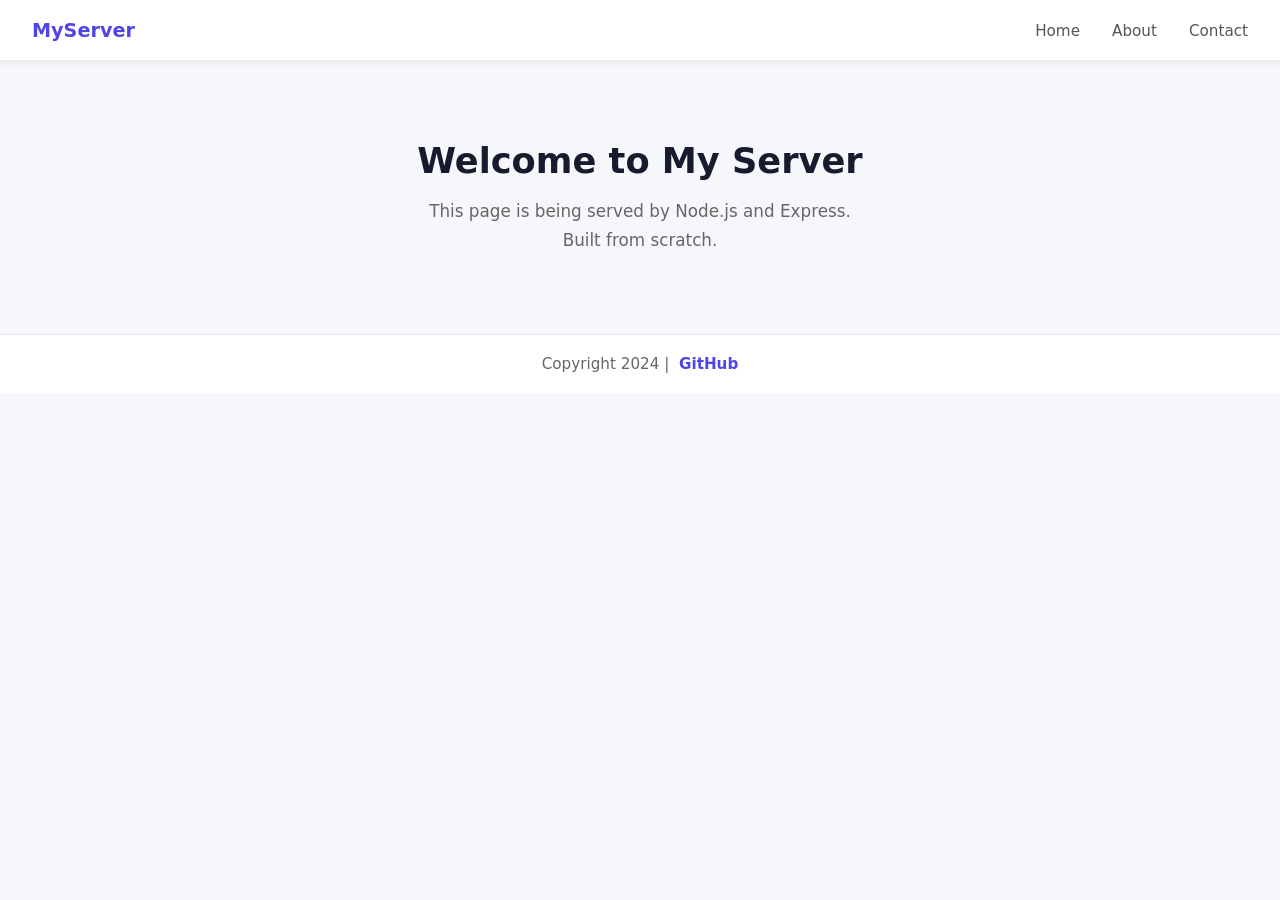
<file: public/index.html>
<!DOCTYPE html>
<html lang="en">
<head>
  <meta charset="UTF-8" />
  <meta name="viewport" content="width=device-width, initial-scale=1.0" />
  <title>My First Server</title>
  <style>
    *, *::before, *::after { box-sizing: border-box; margin: 0; padding: 0; }

    body {
      font-family: 'Segoe UI', system-ui, sans-serif;
      background: #f5f7fa;
      color: #333;
    }

    nav {
      background: #fff;
      box-shadow: 0 2px 8px rgba(0, 0, 0, 0.08);
      display: flex;
      align-items: center;
      justify-content: space-between;
      padding: 0 2rem;
      height: 60px;
      position: sticky;
      top: 0;
    }

    .nav-brand {
      font-size: 1.2rem;
      font-weight: 700;
      color: #4f46e5;
      text-decoration: none;
    }

    .nav-links {
      display: flex;
      gap: 2rem;
      list-style: none;
    }

    .nav-links a {
      text-decoration: none;
      color: #555;
      font-size: 0.95rem;
      font-weight: 500;
      padding: 0.25rem 0;
      border-bottom: 2px solid transparent;
      transition: color 0.2s, border-color 0.2s;
    }

    .nav-links a:hover {
      color: #4f46e5;
      border-bottom-color: #4f46e5;
    }

    main {
      max-width: 680px;
      margin: 80px auto;
      padding: 0 1.5rem;
      text-align: center;
    }

    main h1 {
      font-size: 2.2rem;
      color: #1a1a2e;
      margin-bottom: 1rem;
    }

    main p {
      color: #666;
      line-height: 1.7;
      font-size: 1.05rem;
    }

    footer {
      margin-top: 3rem;
      padding: 1.25rem 1.5rem;
      text-align: center;
      color: #666;
      font-size: 0.95rem;
      background: #fff;
      border-top: 1px solid #e5e7eb;
    }

    footer a {
      color: #4f46e5;
      text-decoration: none;
      font-weight: 600;
      margin-left: 0.3rem;
    }

    footer a:hover {
      text-decoration: underline;
    }
  </style>
  <link rel="stylesheet" href="dark-mode.css">
</head>
<body>

  <nav>
    <a class="nav-brand" href="/">MyServer</a>
    <ul class="nav-links">
      <li><a href="/">Home</a></li>
      <li><a href="/about">About</a></li>
      <li><a href="/contact">Contact</a></li>
    </ul>
  </nav>

  <main>
    <h1>Welcome to My Server</h1>
    <p>This page is being served by Node.js and Express.<br>Built from scratch.</p>
  </main>

  <footer>
    <p>Copyright 2024 | <a href="https://github.com" target="_blank" rel="noopener noreferrer">GitHub</a></p>
  </footer>

</body>
</html>
</file>
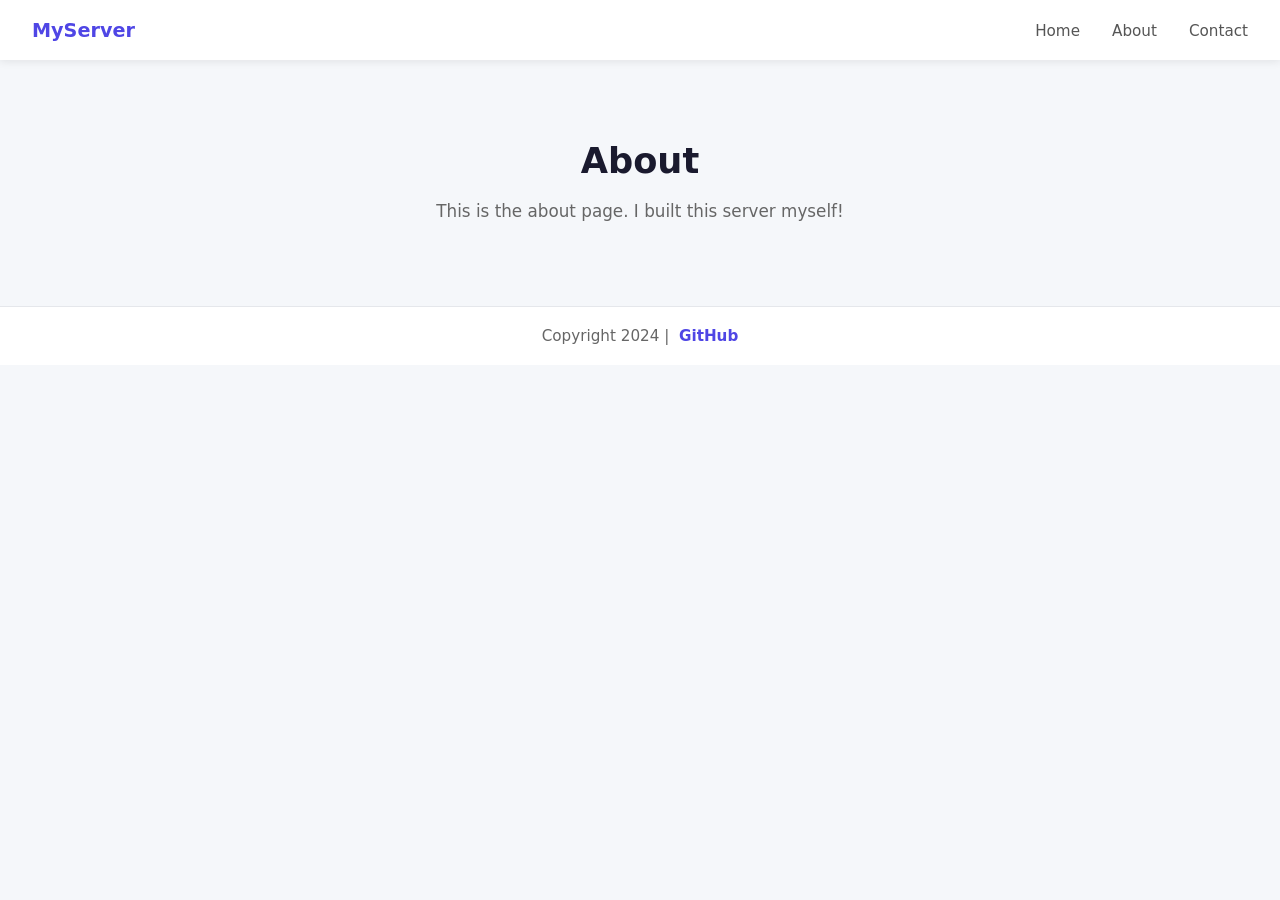
<file: public/about.html>
<!DOCTYPE html>
<html lang="en">
<head>
  <meta charset="UTF-8" />
  <meta name="viewport" content="width=device-width, initial-scale=1.0" />
  <title>About - My First Server</title>
  <style>
    *, *::before, *::after { box-sizing: border-box; margin: 0; padding: 0; }

    body {
      font-family: 'Segoe UI', system-ui, sans-serif;
      background: #f5f7fa;
      color: #333;
    }

    nav {
      background: #fff;
      box-shadow: 0 2px 8px rgba(0, 0, 0, 0.08);
      display: flex;
      align-items: center;
      justify-content: space-between;
      padding: 0 2rem;
      height: 60px;
      position: sticky;
      top: 0;
      z-index: 1000;
    }

    .nav-brand {
      font-size: 1.2rem;
      font-weight: 700;
      color: #4f46e5;
      text-decoration: none;
    }

    .nav-links {
      display: flex;
      gap: 2rem;
      list-style: none;
    }

    .nav-links a {
      text-decoration: none;
      color: #555;
      font-size: 0.95rem;
      font-weight: 500;
      padding: 0.25rem 0;
      border-bottom: 2px solid transparent;
      transition: color 0.2s, border-color 0.2s;
    }

    .nav-links a:hover {
      color: #4f46e5;
      border-bottom-color: #4f46e5;
    }

    main {
      max-width: 680px;
      margin: 80px auto;
      padding: 0 1.5rem;
      text-align: center;
    }

    main h1 {
      font-size: 2.2rem;
      color: #1a1a2e;
      margin-bottom: 1rem;
    }

    main p {
      color: #666;
      line-height: 1.7;
      font-size: 1.05rem;
    }

    footer {
      margin-top: 3rem;
      padding: 1.25rem 1.5rem;
      text-align: center;
      color: #666;
      font-size: 0.95rem;
      background: #fff;
      border-top: 1px solid #e5e7eb;
    }

    footer a {
      color: #4f46e5;
      text-decoration: none;
      font-weight: 600;
      margin-left: 0.3rem;
    }

    footer a:hover {
      text-decoration: underline;
    }
  </style>
  <link rel="stylesheet" href="dark-mode.css">
</head>
<body>
  <nav>
    <a class="nav-brand" href="/">MyServer</a>
    <ul class="nav-links">
      <li><a href="/">Home</a></li>
      <li><a href="/about">About</a></li>
      <li><a href="/contact">Contact</a></li>
    </ul>
  </nav>

  <main>
    <h1>About</h1>
    <p>This is the about page. I built this server myself!</p>
  </main>

  <footer>
    <p>Copyright 2024 | <a href="https://github.com" target="_blank" rel="noopener noreferrer">GitHub</a></p>
  </footer>
</body>
</html>
</file>
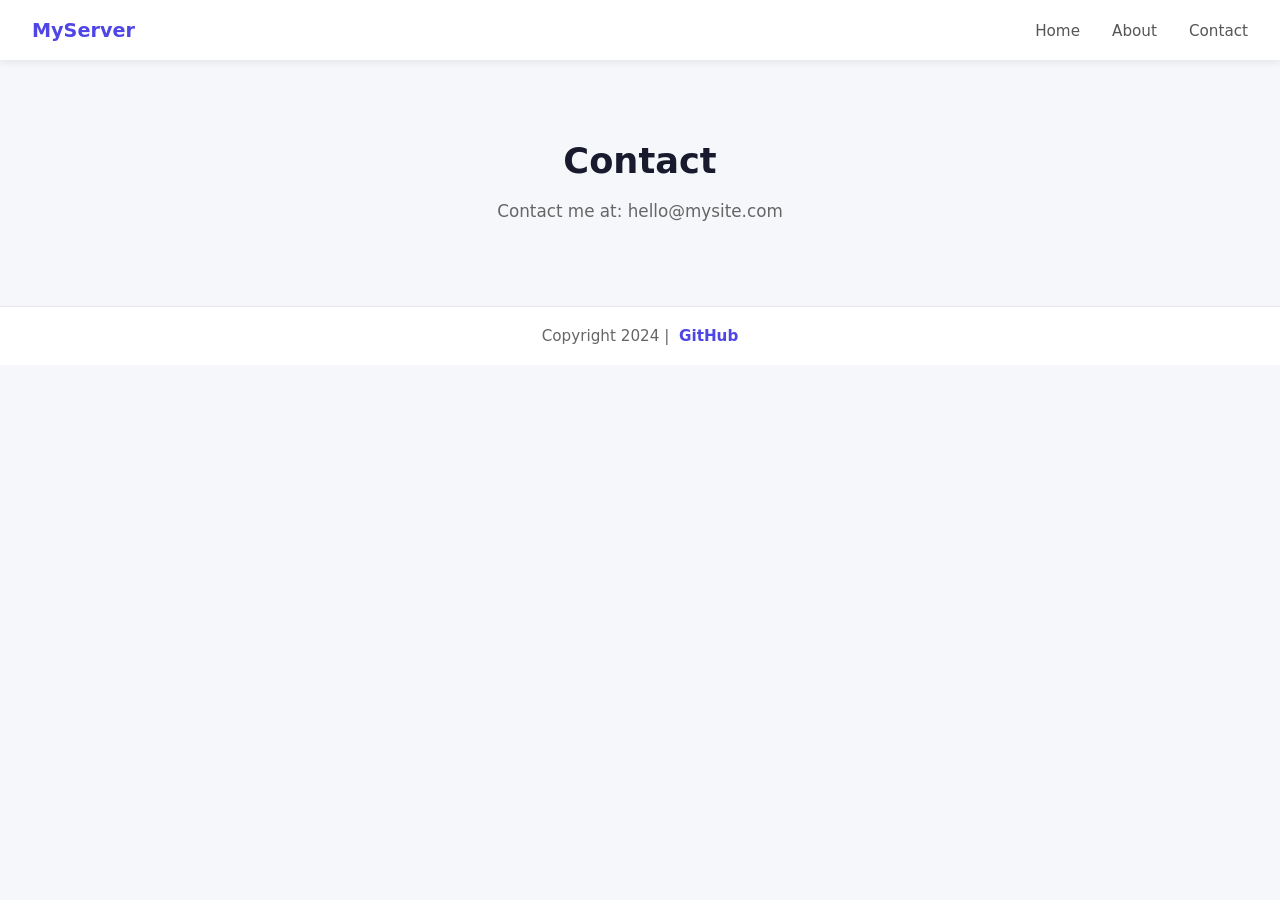
<file: public/contact.html>
<!DOCTYPE html>
<html lang="en">
<head>
  <meta charset="UTF-8" />
  <meta name="viewport" content="width=device-width, initial-scale=1.0" />
  <title>Contact - My First Server</title>
  <style>
    *, *::before, *::after { box-sizing: border-box; margin: 0; padding: 0; }

    body {
      font-family: 'Segoe UI', system-ui, sans-serif;
      background: #f5f7fa;
      color: #333;
    }

    nav {
      background: #fff;
      box-shadow: 0 2px 8px rgba(0, 0, 0, 0.08);
      display: flex;
      align-items: center;
      justify-content: space-between;
      padding: 0 2rem;
      height: 60px;
      position: sticky;
      top: 0;
      z-index: 1000;
    }

    .nav-brand {
      font-size: 1.2rem;
      font-weight: 700;
      color: #4f46e5;
      text-decoration: none;
    }

    .nav-links {
      display: flex;
      gap: 2rem;
      list-style: none;
    }

    .nav-links a {
      text-decoration: none;
      color: #555;
      font-size: 0.95rem;
      font-weight: 500;
      padding: 0.25rem 0;
      border-bottom: 2px solid transparent;
      transition: color 0.2s, border-color 0.2s;
    }

    .nav-links a:hover {
      color: #4f46e5;
      border-bottom-color: #4f46e5;
    }

    main {
      max-width: 680px;
      margin: 80px auto;
      padding: 0 1.5rem;
      text-align: center;
    }

    main h1 {
      font-size: 2.2rem;
      color: #1a1a2e;
      margin-bottom: 1rem;
    }

    main p {
      color: #666;
      line-height: 1.7;
      font-size: 1.05rem;
    }

    footer {
      margin-top: 3rem;
      padding: 1.25rem 1.5rem;
      text-align: center;
      color: #666;
      font-size: 0.95rem;
      background: #fff;
      border-top: 1px solid #e5e7eb;
    }

    footer a {
      color: #4f46e5;
      text-decoration: none;
      font-weight: 600;
      margin-left: 0.3rem;
    }

    footer a:hover {
      text-decoration: underline;
    }
  </style>
  <link rel="stylesheet" href="dark-mode.css">
</head>
<body>
  <nav>
    <a class="nav-brand" href="/">MyServer</a>
    <ul class="nav-links">
      <li><a href="/">Home</a></li>
      <li><a href="/about">About</a></li>
      <li><a href="/contact">Contact</a></li>
    </ul>
  </nav>

  <main>
    <h1>Contact</h1>
    <p>Contact me at: hello@mysite.com</p>
  </main>

  <footer>
    <p>Copyright 2024 | <a href="https://github.com" target="_blank" rel="noopener noreferrer">GitHub</a></p>
  </footer>
</body>
</html>
</file>
<file: public/dark-mode.css>
@media (prefers-color-scheme: dark) {
  body {
    background-color: #121212;
    color: #e0e0e0;
  }

  h1 {
    color: #bb86fc;
  }

  a {
    color: #03dac6;
  }
}
</file>
